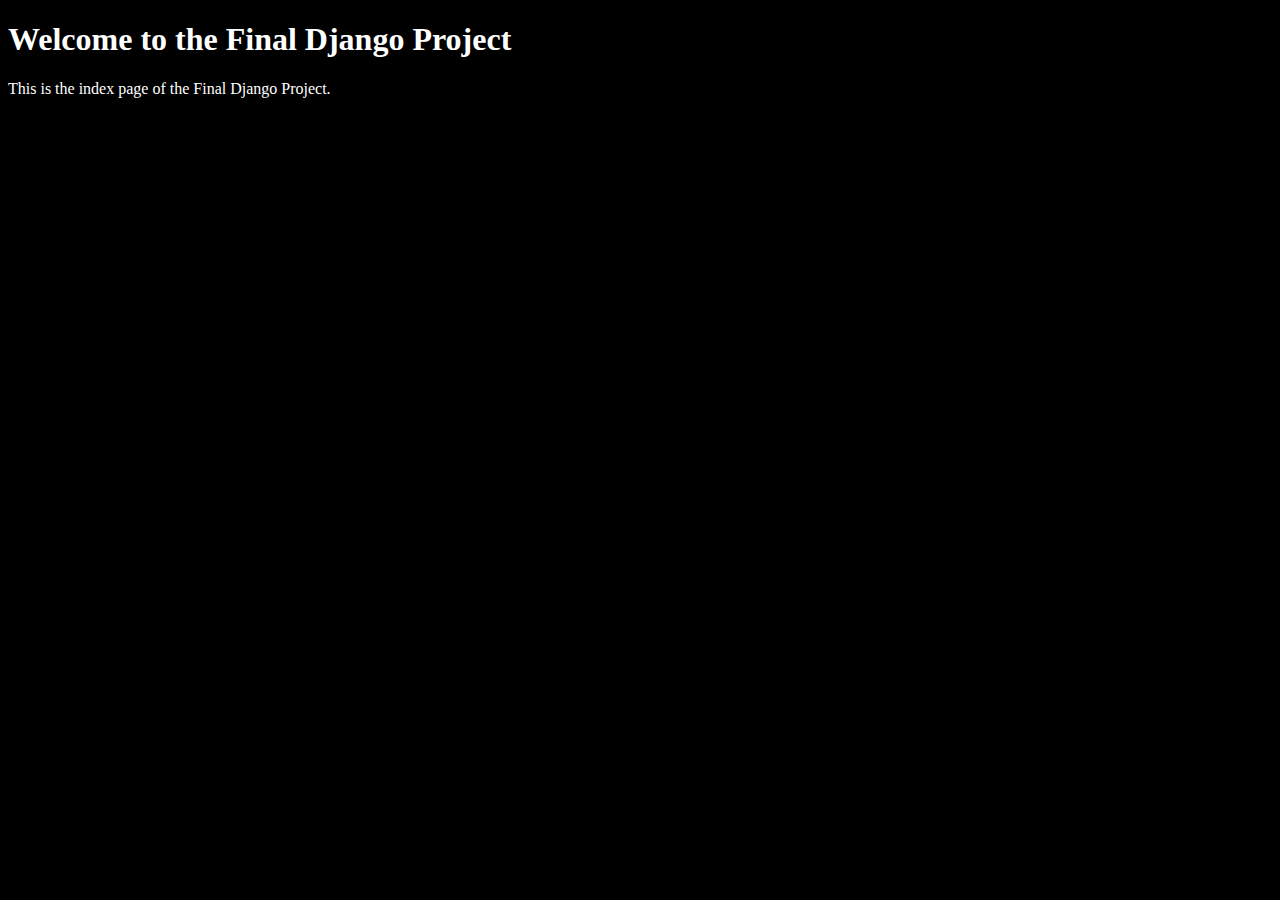
<file: Final_Django_prj/Final_PRJ_APP/templates/index.html>
<!DOCTYPE html>
<html lang="en">
<head>
    <meta charset="UTF-8">
    <meta name="viewport" content="width=device-width, initial-scale=1.0">
    <title>Document</title>
</head>
<body>
    <style>
        body {
            background: #000;
            color: #fff;
        }
    </style>
    <h1>Welcome to the Final Django Project</h1>
    <p>This is the index page of the Final Django Project.</p>
</body>
</html>
</file>
